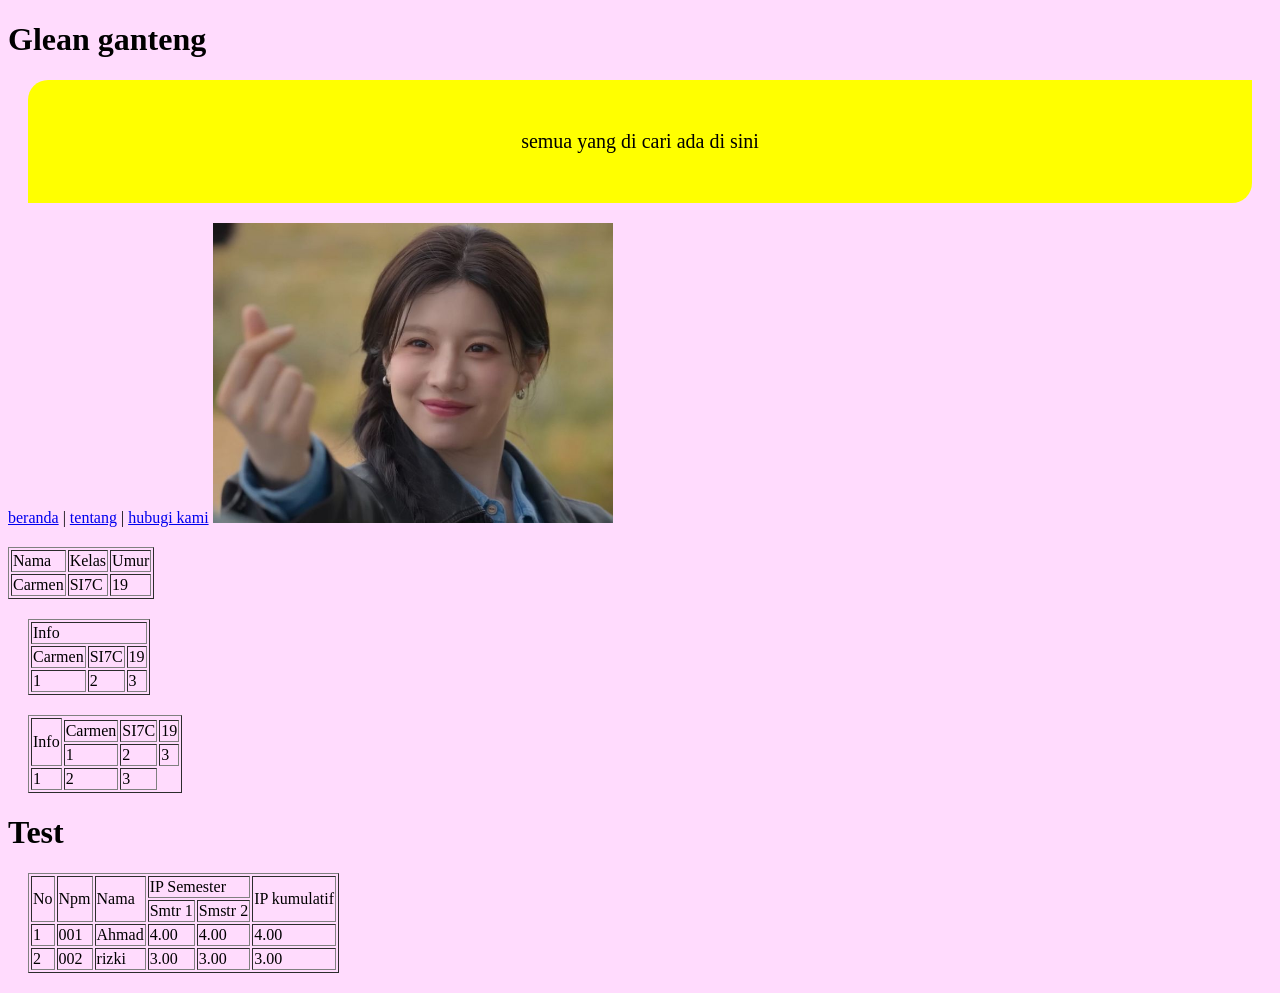
<file: index.html>
<!DOCTYPE html>
<html lang="en">
<head>
    <meta charset="UTF-8">
    <meta name="viewport" content="width=device-width, initial-scale=1.0">
    <title>halaman utama</title>
    <link rel="stylesheet" href="css/style.css">
</head>
<body>
    <style>
        img {
            width: 400px;
            height: 300px;
        }
    </style>
    <!-- tag heading: h1 h6 -->
    <h1>Glean ganteng </h1>
    <p class="bg-warning txt-black txt-center p-1 m-1 f-1">semua yang di cari ada di sini</p>

    <!-- hyperlink -->
    <a href="index.html">beranda</a> |
    <a href="tentang kami.html">tentang</a> |
    <a href="hubungi.html">hubugi kami</a>

    <!-- image -->
    <img src="./image/pacar.jpg" alt="gabar my bini">

    <table border="1" style="margin-top: 20px;">
    <tr>
      <td>Nama</td>
      <td>Kelas</td>
      <td>Umur</td>
    </tr>

    <tr>
      <td>Carmen</td>
      <td>SI7C</td>
      <td>19</td>
    </tr>

    <table border="1" style="margin: 20px;">
      <tr>
        <td colspan="3">Info</td>
        
      </tr>
    
      <tr>
        <td>Carmen</td>
        <td>SI7C</td>
        <td>19</td>
      </tr>

      <tr>
        <td>1</td>
        <td>2</td>
        <td>3 </td>
      </tr>

  </table>

  <table border="1" style="margin: 20px;">
    <tr>
      <td rowspan="3">Info</td>
  
    </tr>
  
    <tr>
      <td>Carmen</td>
      <td>SI7C</td>
      <td>19</td>
    </tr>
  
    <tr>
      <td>1</td>
      <td>2</td>
      <td>3 </td>
    </tr>

    <tr>
      <td>1</td>
      <td>2</td>
      <td>3 </td>
    </tr>
  
  </table>


  <h1>Test</h1>


  <table border="1" style="margin: 20px;">
    <tr>
      <td rowspan="2">No</td>
      <td rowspan="2">Npm</td>
      <td rowspan="2">Nama</td>
      <td colspan="2">IP Semester</td>
      <td rowspan="2">IP kumulatif</td>
    </tr>

    <tr>
      <td>Smtr 1</td>
      <td>Smstr 2</td>
    </tr>

    <tr>
      <td>1</td>
      <td>001</td>
      <td>Ahmad</td>
      <td>4.00</td>
      <td>4.00</td>
      <td>4.00</td>
    </tr>

    <tr>
      <td>2</td>
      <td>002</td>
      <td>rizki</td>
      <td>3.00</td>
      <td>3.00</td>
      <td>3.00</td>
    </tr>
  </table>


</body>
</html>
</file>
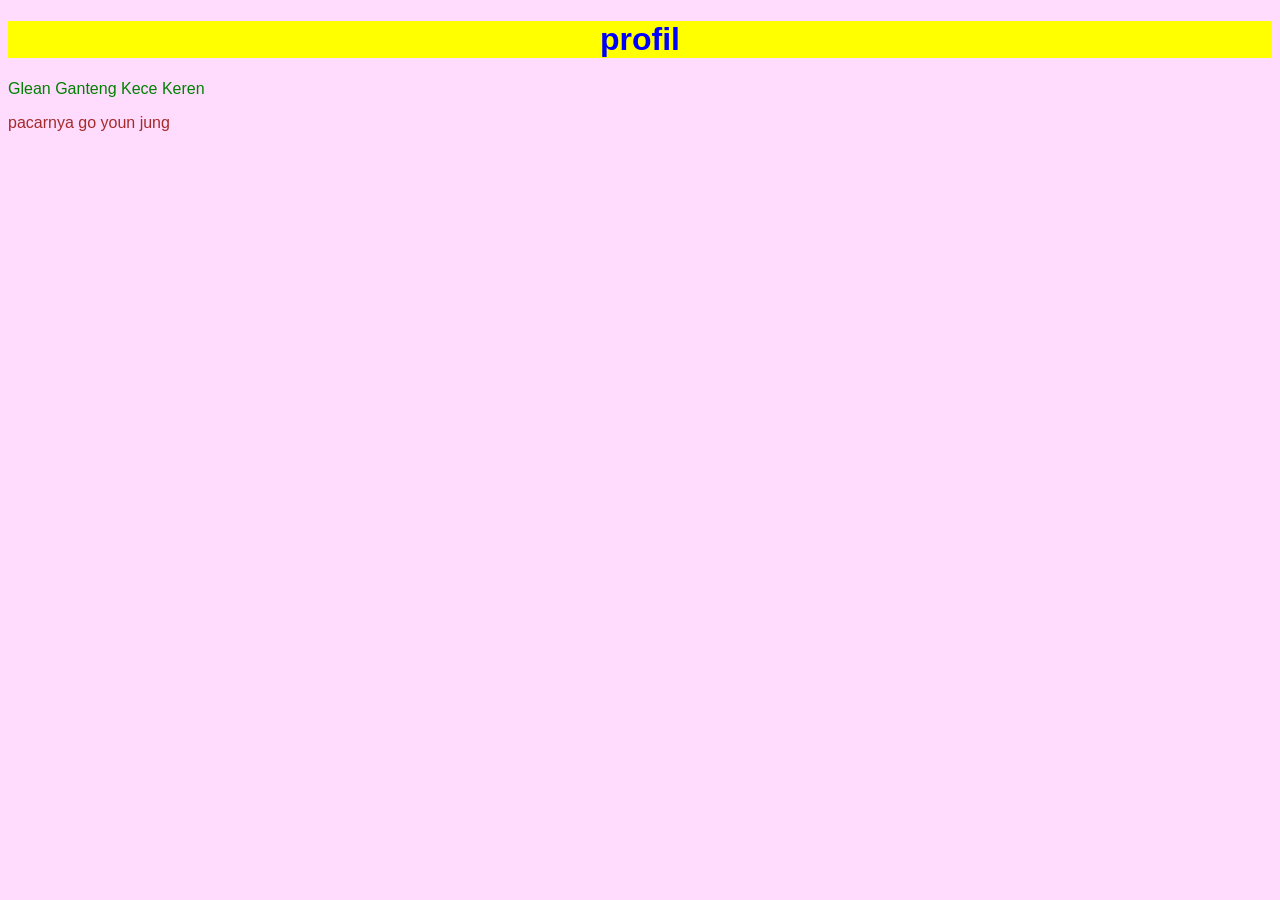
<file: profil.html>
<!DOCTYPE html>
<html lang="en">
<head>
    <meta charset="UTF-8">
    <meta name="viewport" content="width=device-width, initial-scale=1.0">
    <title>Document</title>
    <link rel="stylesheet" href="css/style.css">
    <style>
    /* internal css */

    /* element selector */
    p{ color: green;}
    body {font-family: 'arial';}

    /* id selector */
    #para1 {color: brown;}

    /* class selector */
    .bg-primary{ background-color: yellow;}
    .txt-center {text-align: center;}


    </style>
</head>
<body>
    <!-- inline css -->
    <h1 class="bg-primary txt-center" style="color: blue;">profil</h1>
    <p>Glean Ganteng Kece Keren</p>
    <p id="para1">pacarnya go youn jung</p>
</body>
</html>
</file>
<file: css/style.css>
/* element selector */
/* reverensi dari web collor hunt */
body{
    background-color: #FFDBFD;
    color: black;
    }

.txt-center {text-align: center;}
.bg-warning {background-color: yellow; border-radius: 20px 0px 20px 0px;}
.txt-black {color: black;}
.p-1 {padding: 50px;}
.m-1 {margin: 20px;}
.f-1 {font-size: 20px;}
</file>
